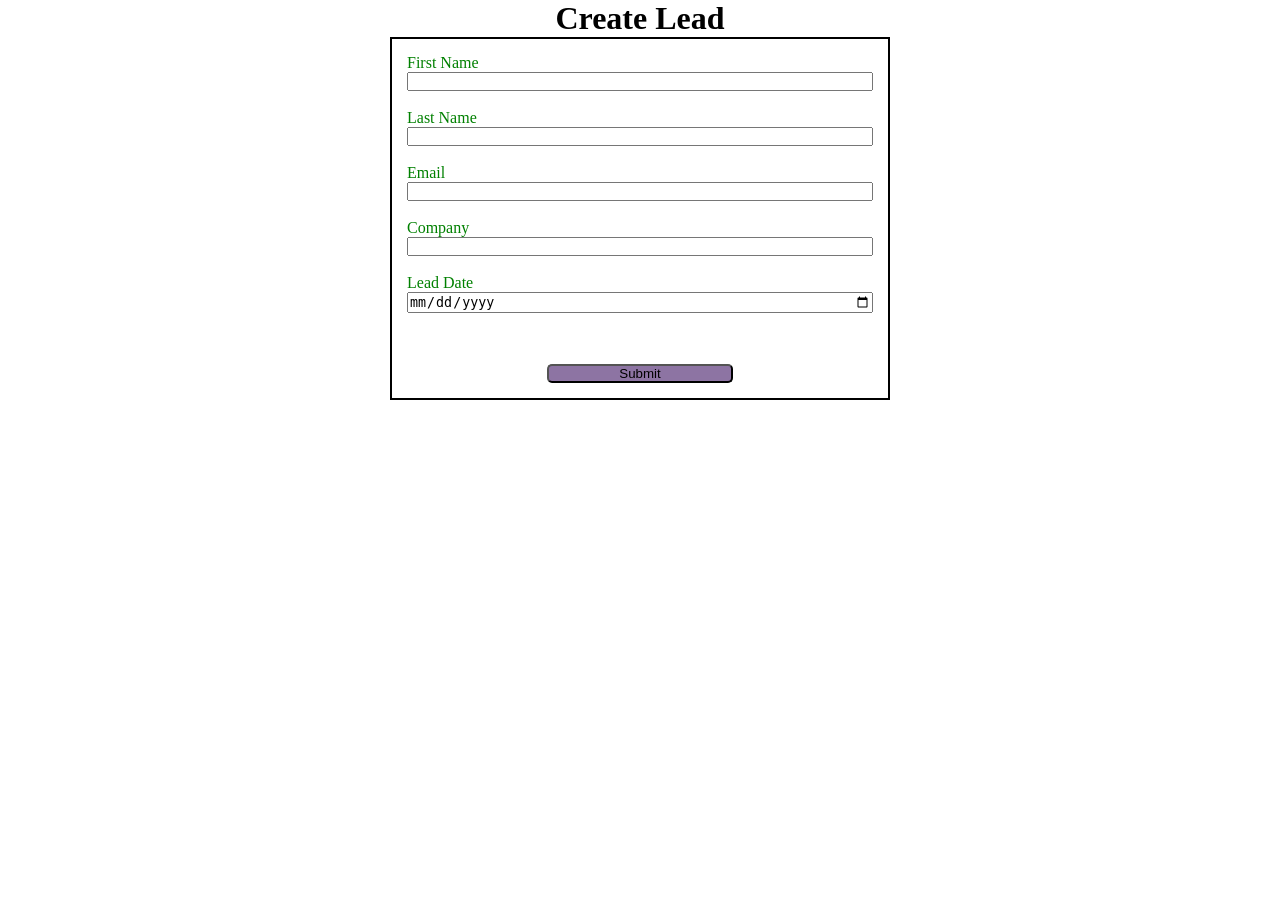
<file: index.html>
<!DOCTYPE html>
<html lang="en">
<head>
    <meta charset="UTF-8">
    <meta name="viewport" content="width=device-width, initial-scale=1.0">
    <title>Web to Lead Form</title>
    <link rel="stylesheet" href="miniproj.css" >
    <script src="miniproj.js"></script>
    <script src="https://www.google.com/recaptcha/api.js"></script>
</head>
<body>
    <h1>Create Lead</h1>
<form action="https://webto.salesforce.com/servlet/servlet.WebToLead?encoding=UTF-8&orgId=00D5j000008cx7z" method="POST" onsubmit="beforeSubmit()">

<input type=hidden name="oid" value="00D5j000008cx7z">
<input type=hidden name="retURL" value="https://venkyy2.github.io/Venktesh/thanks.html">
<input type="hidden" name="Lead_Date__c" class="outputdate">
<input type=hidden name='captcha_settings' value='{"keyname":"WebToLead","fallback":"true","orgId":"00D5j000008cx7z","ts":""}'>

<label for="first_name">First Name</label>
<input  id="first_name" 
maxlength="40"
name="first_name" 
size="20" 
type="text"
required="true" /> <br>

<label for="last_name">Last Name</label>
<input  id="last_name" maxlength="80" name="last_name" size="20" type="text" required="true" /><br>

<label for="email">Email</label>
<input  id="email" maxlength="80" name="email" size="20" type="text" required="true" /><br>
 
<label for="company">Company</label><input  id="company" maxlength="40" name="company" size="20" type="text" required="true" /><br>

<label for="Lead_Date__c" > Lead Date </label>
<input  type="date" required="true" class="inputdate" /><br>

<div class="g-recaptcha" data-sitekey="6Lerg-4sAAAAALyF6dWtS9BIk79bSj1kVXHsEciE" data-callback="captchasuccess"></div><br>

<input type="submit" name="submit" class="submit">

</form>


</body>
</html>
</file>
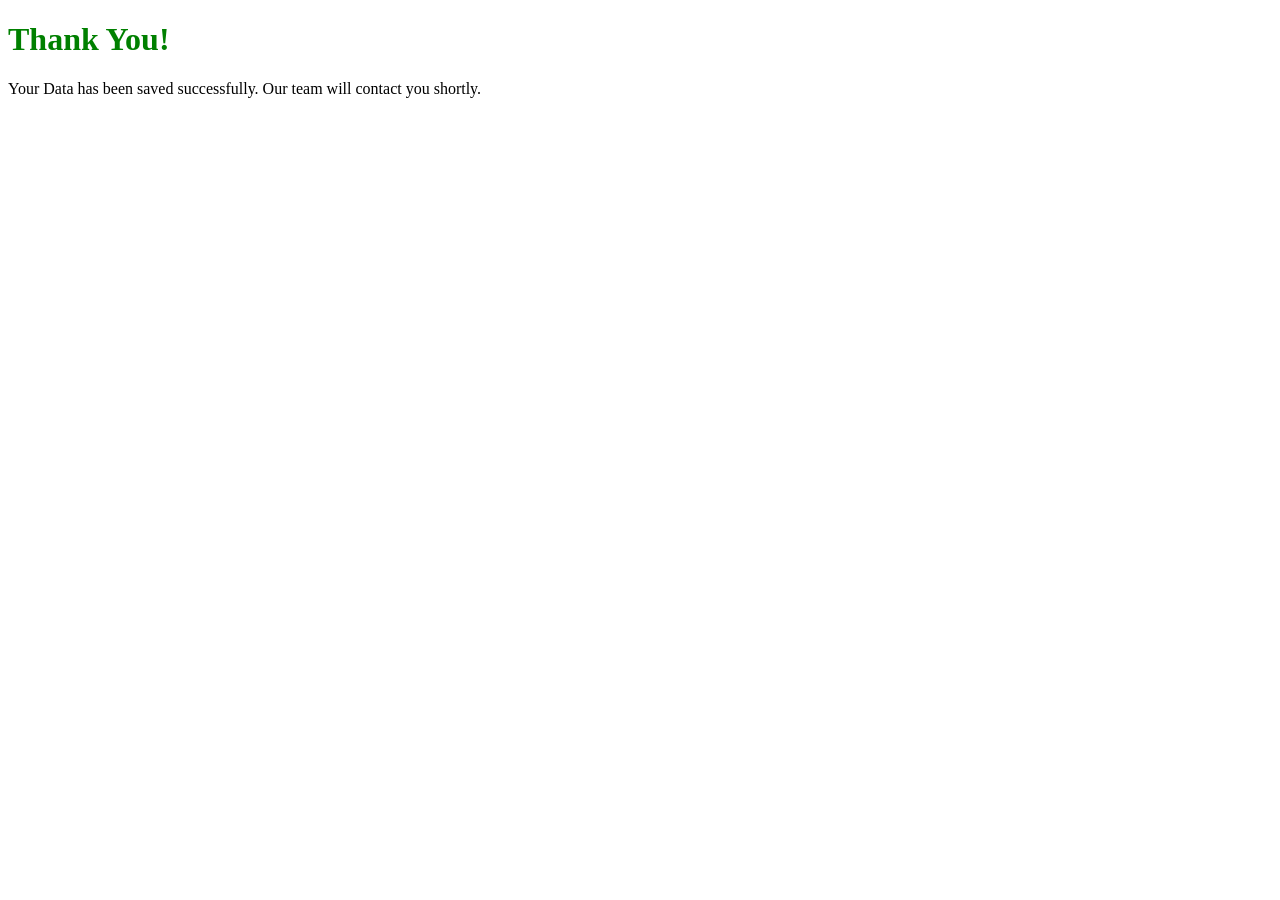
<file: thanks.html>
<!DOCTYPE html>
<html lang="en">
<head>
    <meta charset="UTF-8">
    <meta name="viewport" content="width=device-width, initial-scale=1.0">
    <title>Thank You</title>
</head>
<body>
    <h1 style="color: green;">Thank You!</h1>
    <p>Your Data has been saved successfully. Our team will contact you shortly.</p>
</body>
</html>
</file>
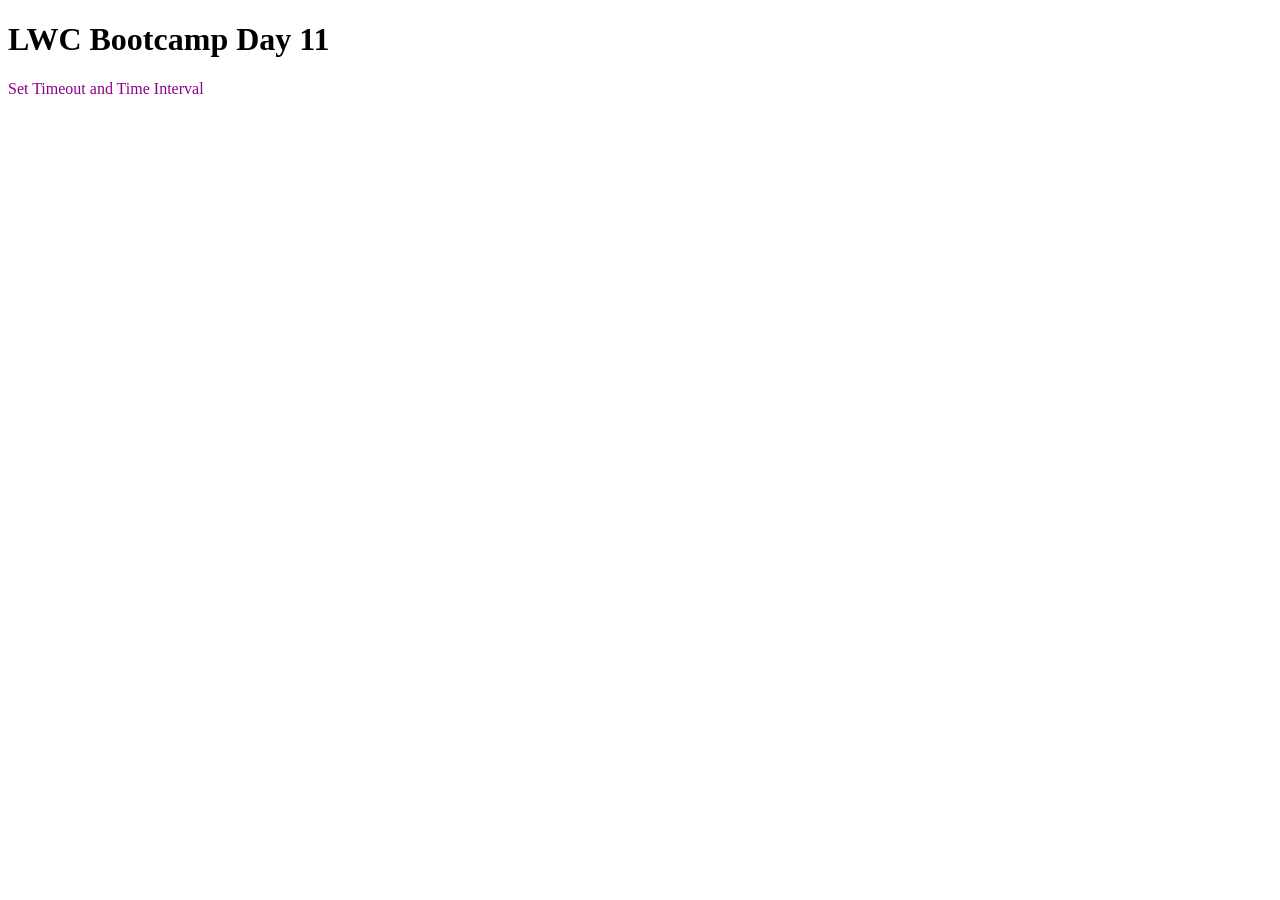
<file: timeout.html>
<!DOCTYPE html>
<html lang="en">
<head>
    <meta charset="UTF-8">
    <meta name="viewport" content="width=device-width, initial-scale=1.0">
    <title>Timeout Document</title>
    <script src="timeout.js"></script>
</head>
<body>
    <h1 style="font-family:cursive;">LWC Bootcamp Day 11</h1>
    <p style="color:darkmagenta; ">Set Timeout and Time Interval</p>
</body>
</html>
</file>
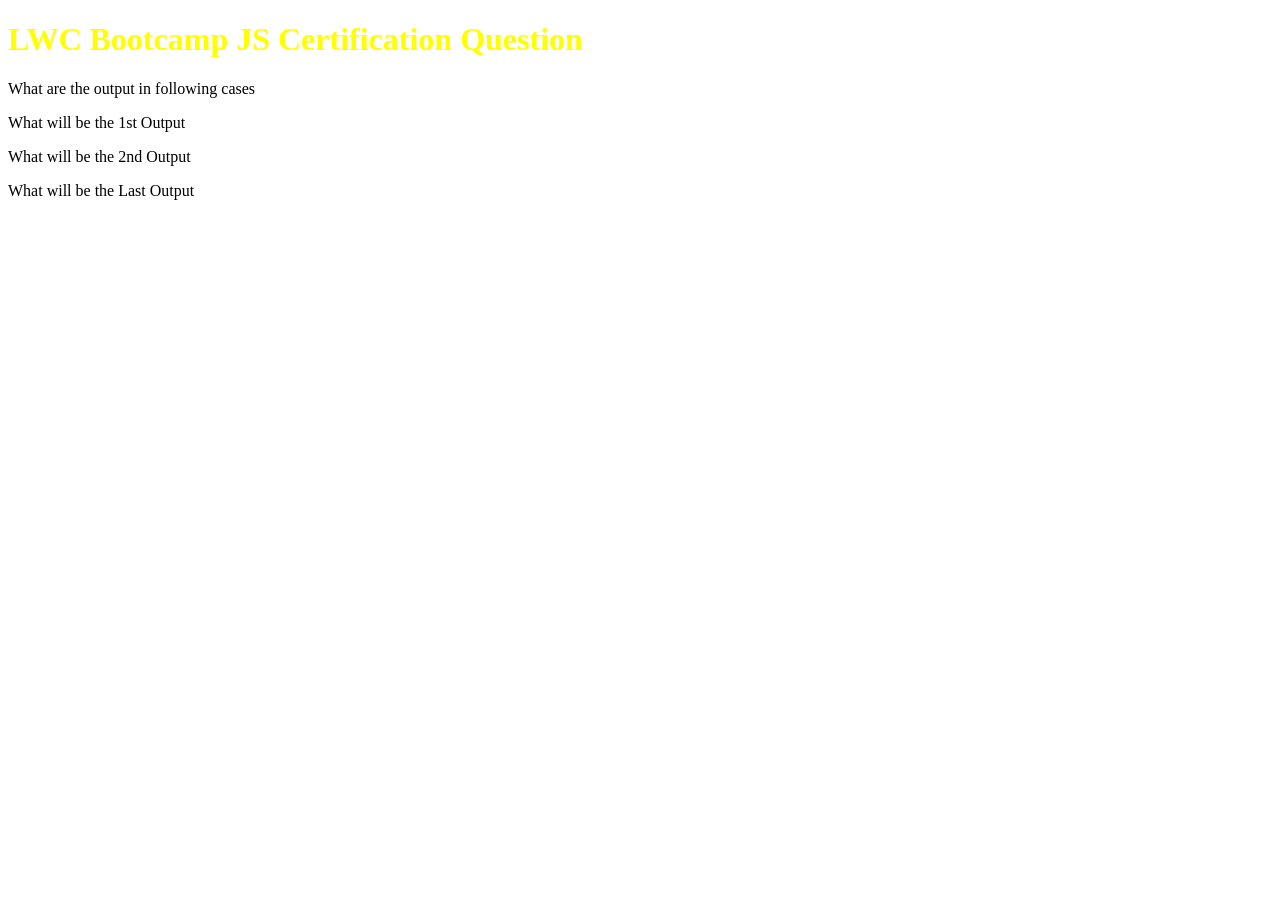
<file: timeoutquestion.html>
<!DOCTYPE html>
<html lang="en">
<head>
    <meta charset="UTF-8">
    <meta name="viewport" content="width=device-width, initial-scale=1.0">
    <title>Document Timeout Question</title>
    <script src="timeoutquestion.js"></script>
</head>
<body>
    <div>
    <h1 style="color: yellow;"> LWC Bootcamp JS Certification Question</h1>
    <p > What are the output in following cases</p>    
    <p > What will be the 1st Output</p>    
    </div>
    <div>
     What will be the 2nd Output    
    <p > What will be the Last Output</p>
    
    </div> 
</body>
</html>
</file>
<file: miniproj.css>
*{
 margin: 0;
 padding: 0;
 box-sizing: border-box;
}
h1{
    text-align: center;
}
input, label{
    display: block;
}

label{
    color: green;
    
}
input{
    width: 100%;
}
.submit{
    margin: 15px auto 0 auto;
    width: 40%;
    background-color: rgb(141, 116, 163);
    border-radius: 5px;
}
form{
    min-width: 300px;
    max-width: 500px;
    margin: auto;
    border: 2px solid black;
    padding: 15px;
}
.g-recaptcha{
    display: flex;
    justify-content: center;
}
</file>
